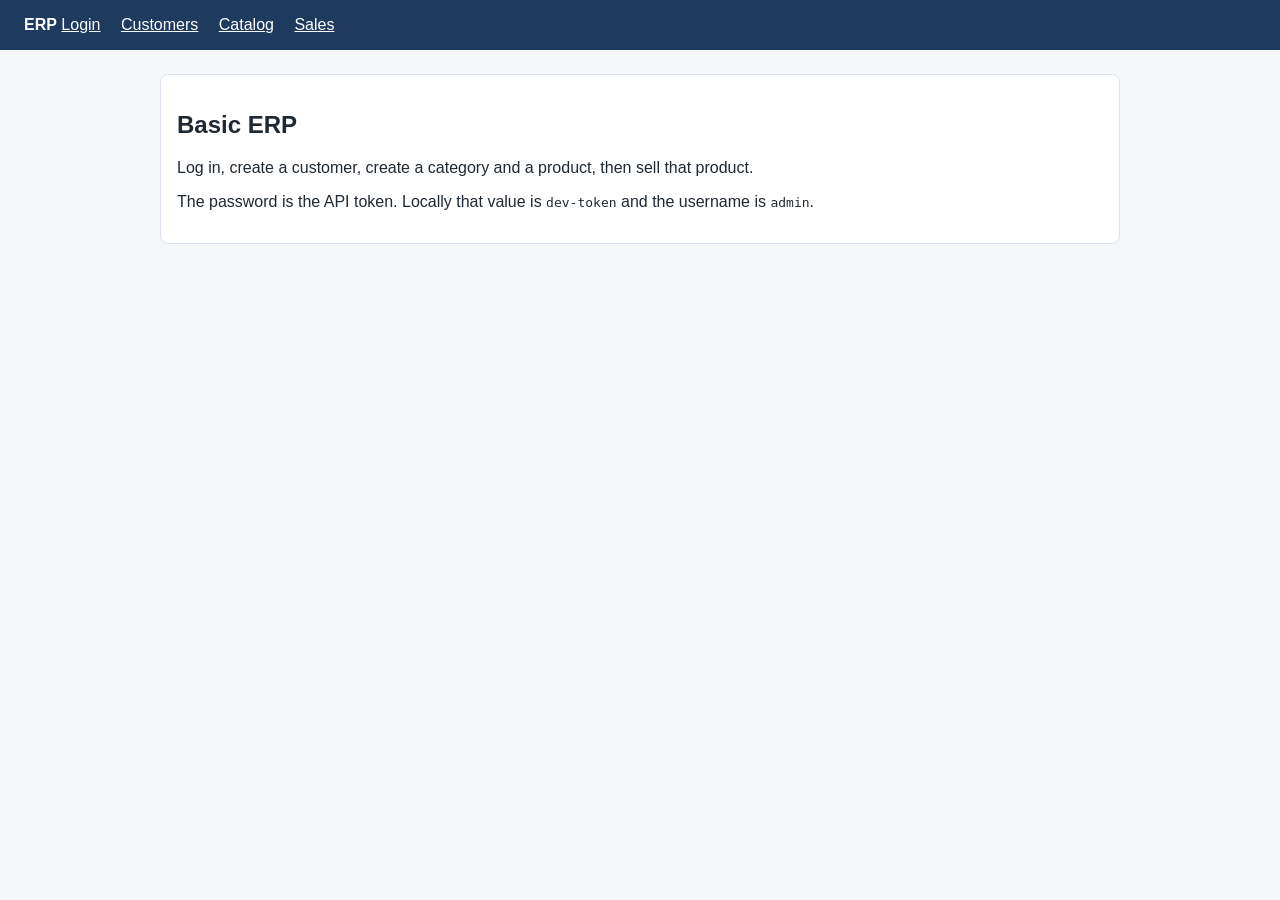
<file: ERP.Frontend/index.html>
<!DOCTYPE html>
<html lang="en">
<head>
  <meta charset="utf-8">
  <meta name="viewport" content="width=device-width, initial-scale=1">
  <title>ERP</title>
  <link rel="stylesheet" href="css/styles.css">
</head>
<body>
  <header>
    <strong>ERP</strong>
    <a href="login.html">Login</a>
    <a href="pages/customers.html">Customers</a>
    <a href="pages/catalog.html">Catalog</a>
    <a href="pages/sales.html">Sales</a>
  </header>
  <main>
    <section>
      <h1>Basic ERP</h1>
      <p>Log in, create a customer, create a category and a product, then sell that product.</p>
      <p>The password is the API token. Locally that value is <code>dev-token</code> and the username is <code>admin</code>.</p>
    </section>
  </main>
</body>
</html>
</file>
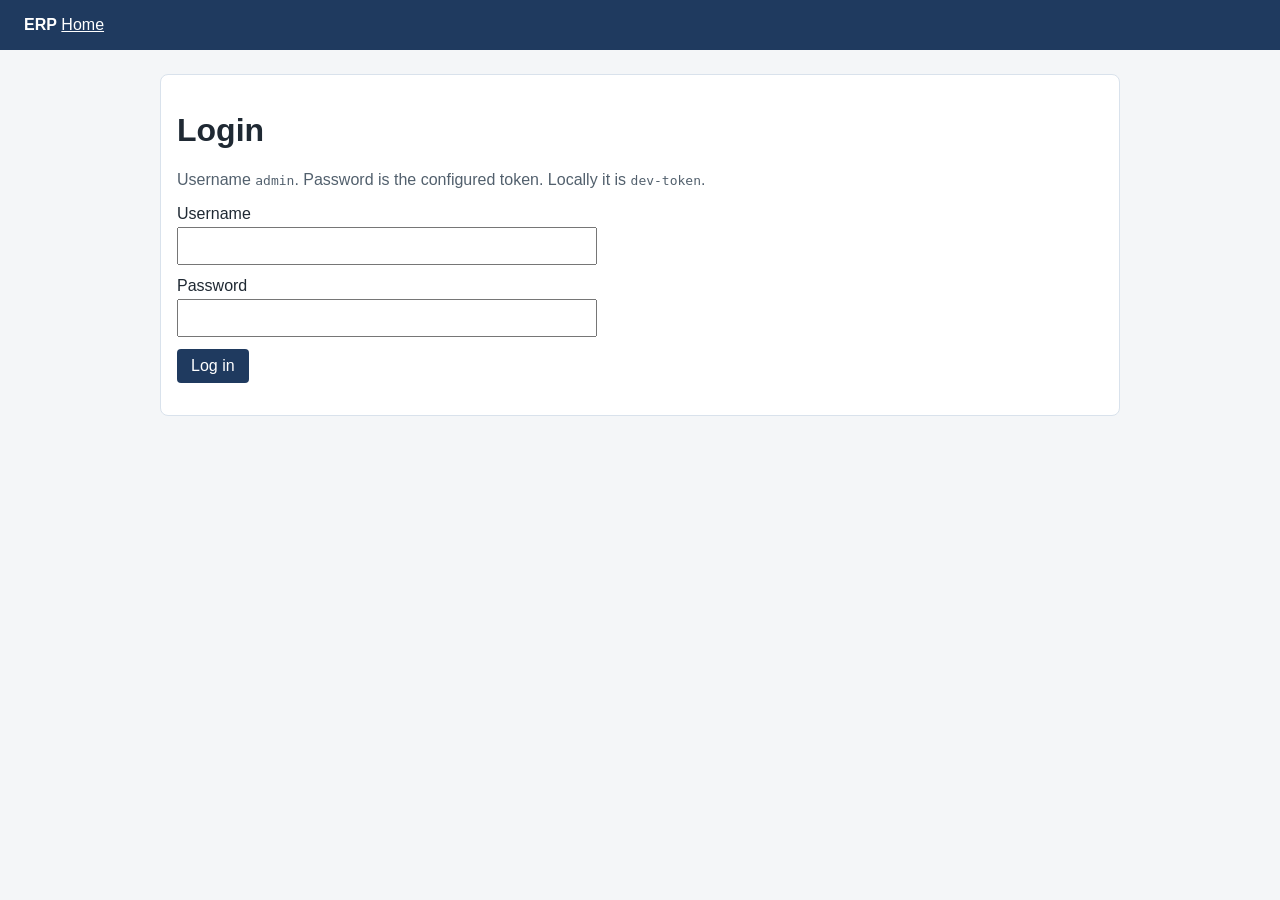
<file: ERP.Frontend/login.html>
<!DOCTYPE html>
<html lang="en">
<head>
  <meta charset="utf-8">
  <meta name="viewport" content="width=device-width, initial-scale=1">
  <title>Login</title>
  <link rel="stylesheet" href="css/styles.css">
</head>
<body>
  <header>
    <strong>ERP</strong>
    <a href="index.html">Home</a>
  </header>
  <main>
    <form id="login-form">
      <h1>Login</h1>
      <p class="hint">Username <code>admin</code>. Password is the configured token. Locally it is <code>dev-token</code>.</p>
      <label>Username <input id="username" name="username" autocomplete="username" required></label>
      <label>Password <input id="password" name="password" type="password" autocomplete="current-password" required></label>
      <button type="submit">Log in</button>
      <p id="message"></p>
    </form>
  </main>
  <script src="js/config.js"></script>
  <script src="js/auth.js"></script>
  <script src="js/api.js"></script>
</body>
</html>
</file>
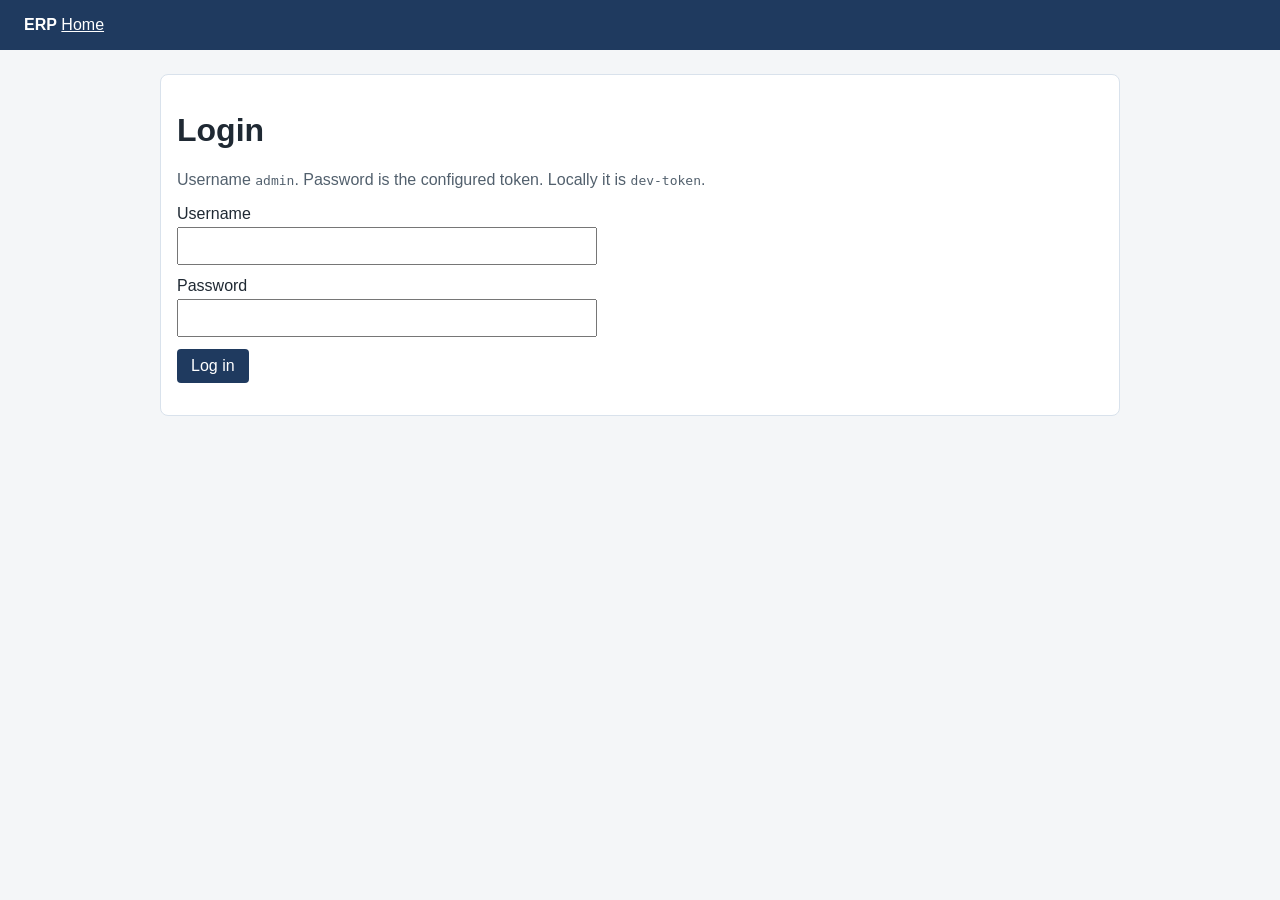
<file: ERP.Frontend/pages/catalog.html>
<!DOCTYPE html>
<html lang="en">
<head>
  <meta charset="utf-8">
  <meta name="viewport" content="width=device-width, initial-scale=1">
  <title>Catalog</title>
  <link rel="stylesheet" href="../css/styles.css">
</head>
<body>
  <header>
    <strong>ERP</strong>
    <a href="../index.html">Home</a>
    <a href="customers.html">Customers</a>
    <a href="sales.html">Sales</a>
    <button type="button" id="logout">Log out</button>
  </header>
  <main>
    <form id="category-form">
      <h1>New category</h1>
      <label>Name <input id="category-name" required></label>
      <label>Description <input id="category-description"></label>
      <button type="submit">Save category</button>
    </form>
    <form id="product-form">
      <h1>New product</h1>
      <p class="hint">Initial quantity is the starting stock.</p>
      <label>Name <input id="product-name" required></label>
      <label>Description <input id="product-description"></label>
      <label>Price <input id="price" type="number" min="0" step="0.01" required></label>
      <label>Category
        <select id="category-id" required></select>
      </label>
      <label>Initial quantity <input id="initial-quantity" type="number" min="0" step="1" value="0" required></label>
      <button type="submit">Save product</button>
    </form>
    <p id="message"></p>
    <section>
      <h2>Catalog</h2>
      <table>
        <thead>
          <tr><th>Name</th><th>Category</th><th>Price</th><th>Stock</th><th>Active</th></tr>
        </thead>
        <tbody id="catalog-body"></tbody>
      </table>
    </section>
  </main>
  <script src="../js/config.js"></script>
  <script src="../js/auth.js"></script>
  <script src="../js/api.js"></script>
  <script src="../js/catalog.js"></script>
</body>
</html>
</file>
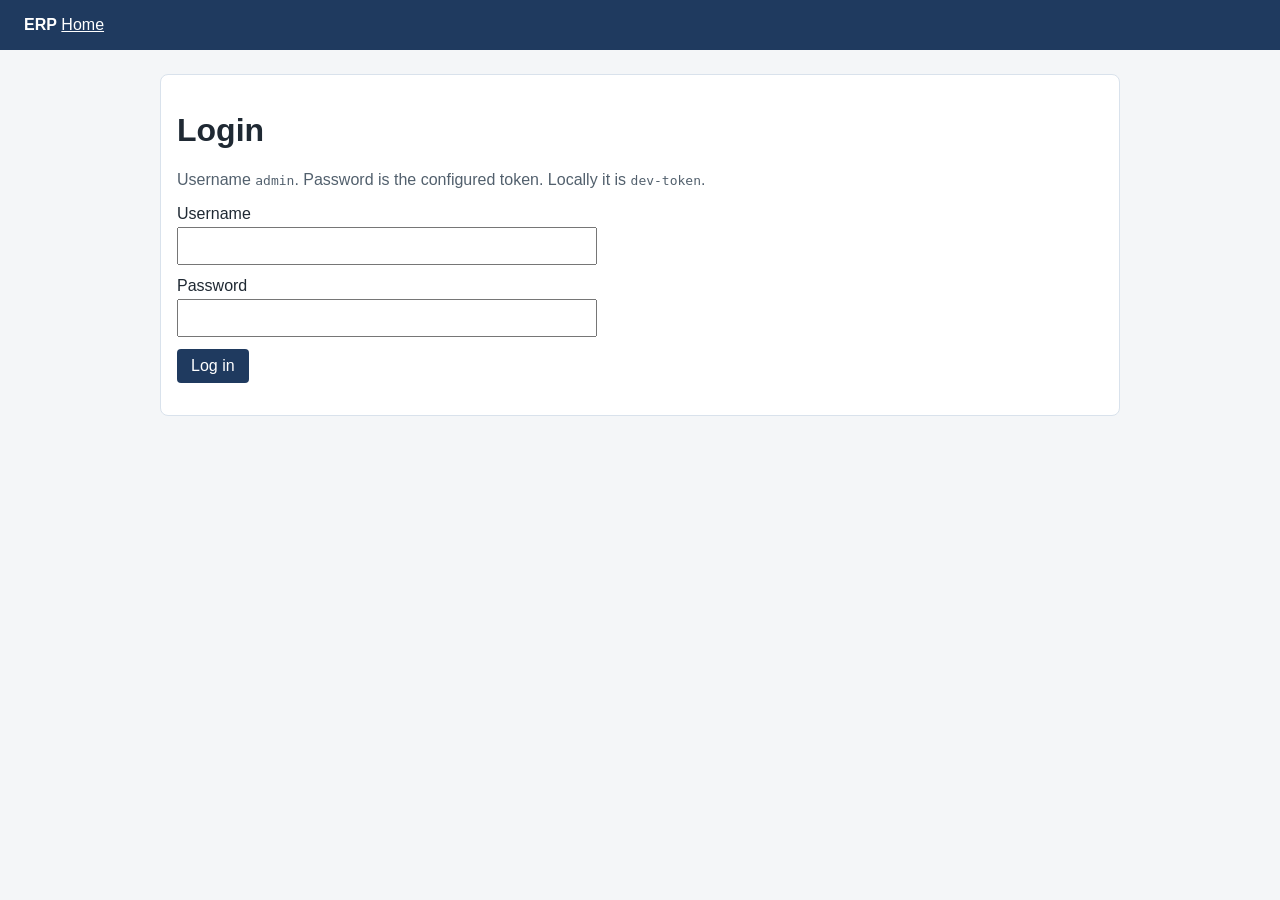
<file: ERP.Frontend/pages/customers.html>
<!DOCTYPE html>
<html lang="en">
<head>
  <meta charset="utf-8">
  <meta name="viewport" content="width=device-width, initial-scale=1">
  <title>Customers</title>
  <link rel="stylesheet" href="../css/styles.css">
</head>
<body>
  <header>
    <strong>ERP</strong>
    <a href="../index.html">Home</a>
    <a href="catalog.html">Catalog</a>
    <a href="sales.html">Sales</a>
    <button type="button" id="logout">Log out</button>
  </header>
  <main>
    <form id="customer-form">
      <h1>New customer</h1>
      <label>Name <input id="name" required></label>
      <label>Email <input id="email" type="email"></label>
      <label>Phone <input id="phone"></label>
      <label>Address <input id="address"></label>
      <button type="submit">Save customer</button>
      <p id="message"></p>
    </form>
    <section>
      <h2>Customers</h2>
      <table>
        <thead>
          <tr><th>Name</th><th>Email</th><th>Phone</th><th>Address</th></tr>
        </thead>
        <tbody id="customers-body"></tbody>
      </table>
    </section>
  </main>
  <script src="../js/config.js"></script>
  <script src="../js/auth.js"></script>
  <script src="../js/api.js"></script>
  <script src="../js/customers.js"></script>
</body>
</html>
</file>
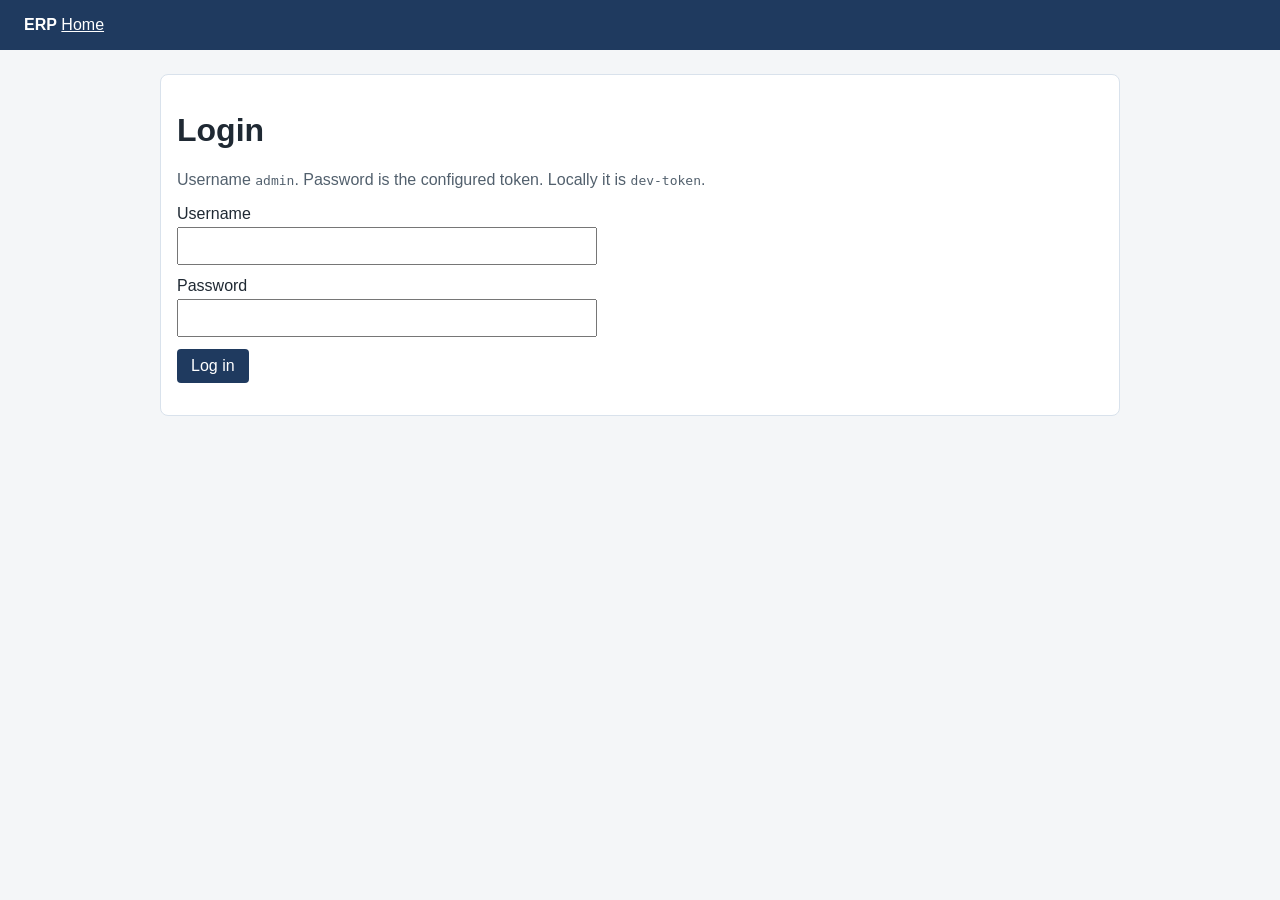
<file: ERP.Frontend/pages/sales.html>
<!DOCTYPE html>
<html lang="en">
<head>
  <meta charset="utf-8">
  <meta name="viewport" content="width=device-width, initial-scale=1">
  <title>Sales</title>
  <link rel="stylesheet" href="../css/styles.css">
</head>
<body>
  <header>
    <strong>ERP</strong>
    <a href="../index.html">Home</a>
    <a href="customers.html">Customers</a>
    <a href="catalog.html">Catalog</a>
    <button type="button" id="logout">Log out</button>
  </header>
  <main>
    <form id="sale-form">
      <h1>Sell a product</h1>
      <label>Customer
        <select id="customer-id" required></select>
      </label>
      <label>Product
        <select id="product-id" required></select>
      </label>
      <label>Quantity <input id="quantity" type="number" min="1" step="1" value="1" required></label>
      <button type="submit">Sell</button>
      <p id="message"></p>
    </form>
  </main>
  <script src="../js/config.js"></script>
  <script src="../js/auth.js"></script>
  <script src="../js/api.js"></script>
  <script src="../js/sales.js"></script>
</body>
</html>
</file>
<file: ERP.Frontend/css/styles.css>
body {
  margin: 0;
  font-family: "Segoe UI", sans-serif;
  background: #f4f6f8;
  color: #1f2933;
}

header {
  background: #1f3a5f;
  color: white;
  padding: 16px 24px;
}

header a,
header button {
  color: white;
  margin-right: 16px;
}

header button {
  background: transparent;
  border: 1px solid white;
  border-radius: 4px;
  padding: 4px 8px;
  cursor: pointer;
}

main {
  max-width: 960px;
  margin: 24px auto;
  padding: 0 16px;
}

section,
form {
  background: white;
  border: 1px solid #d9e2ec;
  border-radius: 8px;
  padding: 16px;
  margin-bottom: 16px;
}

label {
  display: block;
  margin-bottom: 12px;
}

input,
select,
button {
  font: inherit;
}

input,
select {
  display: block;
  width: 100%;
  max-width: 420px;
  margin-top: 4px;
  padding: 8px;
  box-sizing: border-box;
}

button[type="submit"] {
  background: #1f3a5f;
  color: white;
  border: 0;
  border-radius: 4px;
  padding: 8px 14px;
  cursor: pointer;
}

table {
  width: 100%;
  border-collapse: collapse;
}

th,
td {
  text-align: left;
  border-bottom: 1px solid #d9e2ec;
  padding: 8px;
}

.error {
  color: #9b1c1c;
}

.ok {
  color: #0b6e4f;
}

.hint {
  color: #52606d;
}
</file>
